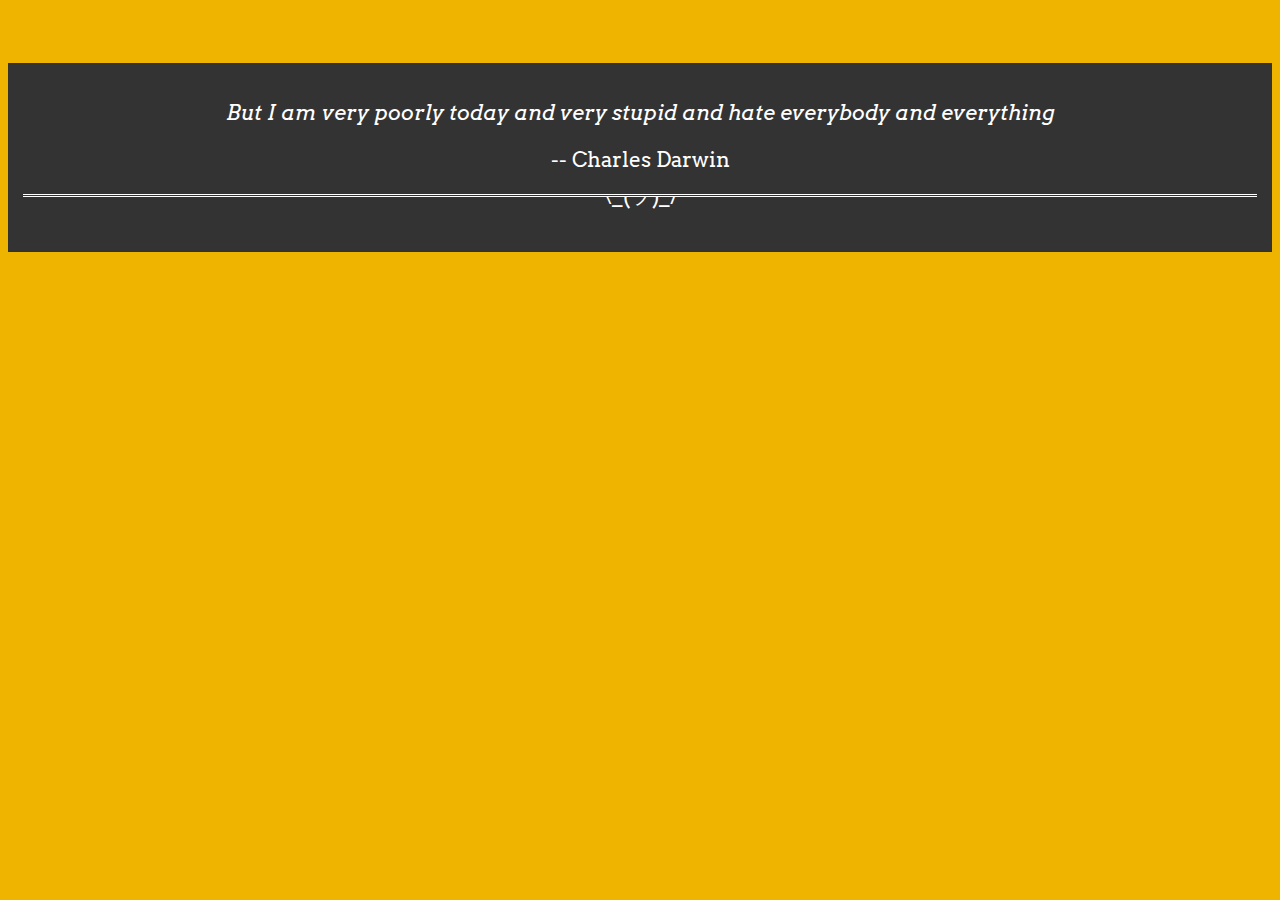
<file: e/01/index.html>
<!DOCTYPE HTML>
<html lang="en">
	  <head>
    <meta charset="utf-8">
    <title>1</title>

	<link href="//netdna.bootstrapcdn.com/font-awesome/4.0.3/css/font-awesome.css" rel="stylesheet">


    <link rel="stylesheet" href="/style.css">
  </head>

  <body>
	<div class="col-md-10 col-md-offset-1 main-body">
      
  <article>
    <p><em>But I am very poorly today and very stupid and hate everybody and everything</em></p>
<p>-- Charles Darwin</p>
<hr />

  </article>

    </div>
  </body>
</html>
</file>
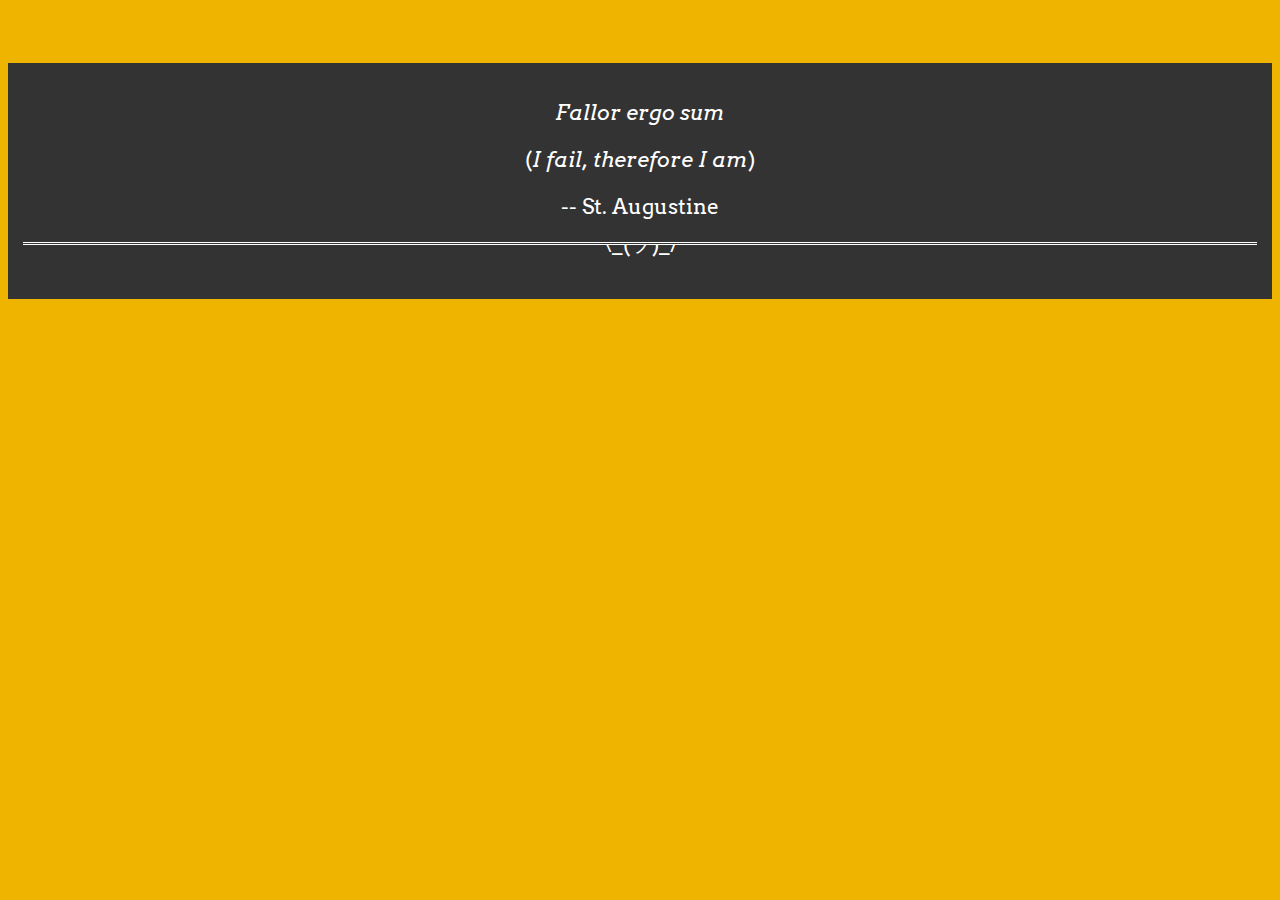
<file: e/02/index.html>
<!DOCTYPE HTML>
<html lang="en">
	  <head>
    <meta charset="utf-8">
    <title>2</title>

	<link href="//netdna.bootstrapcdn.com/font-awesome/4.0.3/css/font-awesome.css" rel="stylesheet">


    <link rel="stylesheet" href="/style.css">
  </head>

  <body>
	<div class="col-md-10 col-md-offset-1 main-body">
      
  <article>
    <p><em>Fallor ergo sum</em></p>
<p>(<em>I fail, therefore I am</em>)</p>
<p>-- St. Augustine</p>
<hr />

  </article>

    </div>
  </body>
</html>
</file>
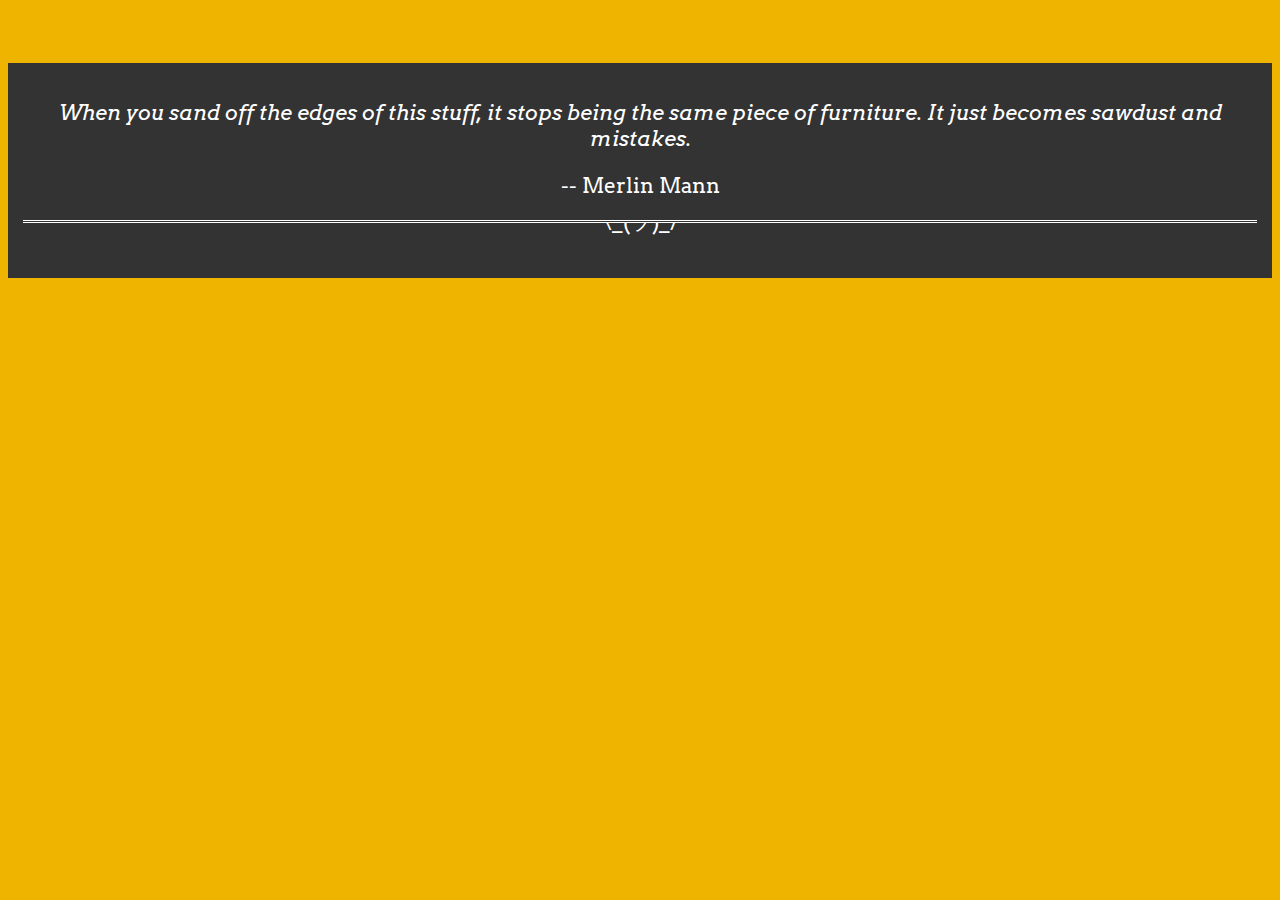
<file: e/03/index.html>
<!DOCTYPE HTML>
<html lang="en">
	  <head>
    <meta charset="utf-8">
    <title>3</title>

	<link href="//netdna.bootstrapcdn.com/font-awesome/4.0.3/css/font-awesome.css" rel="stylesheet">


    <link rel="stylesheet" href="/style.css">
  </head>

  <body>
	<div class="col-md-10 col-md-offset-1 main-body">
      
  <article>
    <p><em>When you sand off the edges of this stuff, it stops being the same piece of furniture. It just becomes sawdust and mistakes.</em></p>
<p>-- Merlin Mann</p>
<hr />

  </article>

    </div>
  </body>
</html>
</file>
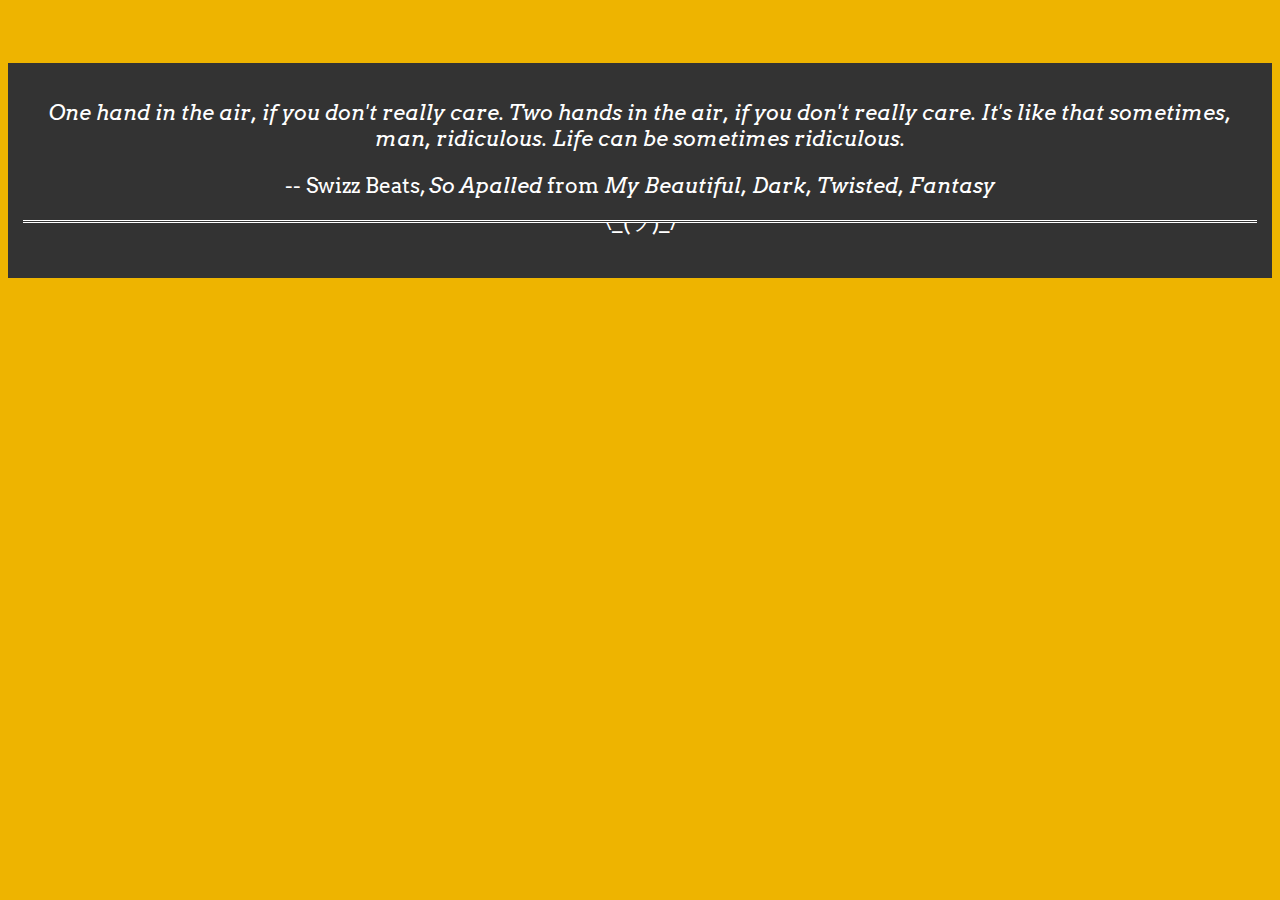
<file: e/04/index.html>
<!DOCTYPE HTML>
<html lang="en">
	  <head>
    <meta charset="utf-8">
    <title>4</title>

	<link href="//netdna.bootstrapcdn.com/font-awesome/4.0.3/css/font-awesome.css" rel="stylesheet">


    <link rel="stylesheet" href="/style.css">
  </head>

  <body>
	<div class="col-md-10 col-md-offset-1 main-body">
      
  <article>
    <p><em>One hand in the air, if you don't really care. Two hands in the air, if you don't really care. It's like that sometimes, man, ridiculous. Life can be sometimes ridiculous.</em></p>
<p>-- Swizz Beats, <em>So Apalled</em> from <em>My Beautiful, Dark, Twisted, Fantasy</em></p>
<hr />

  </article>

    </div>
  </body>
</html>
</file>
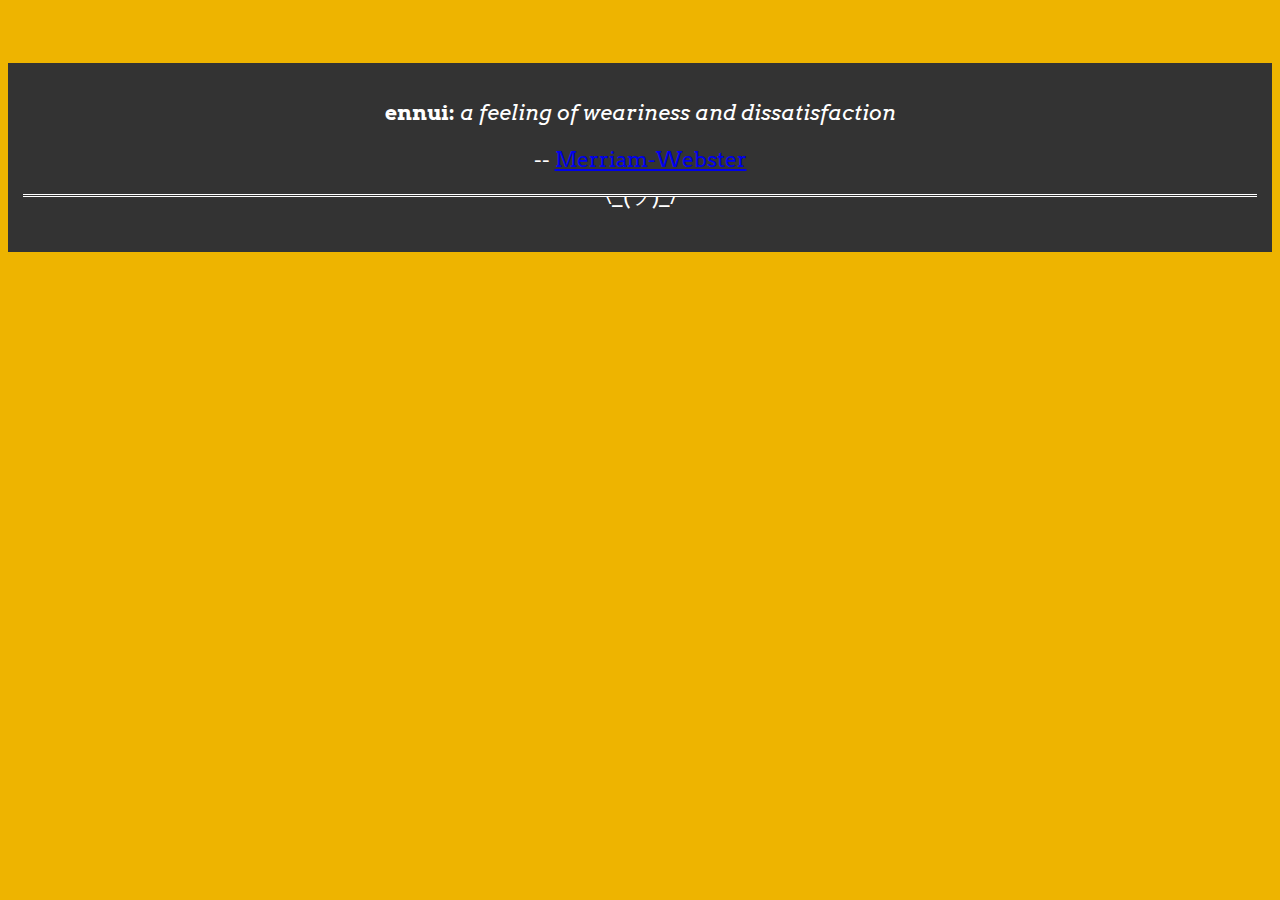
<file: e/06/index.html>
<!DOCTYPE HTML>
<html lang="en">
	  <head>
    <meta charset="utf-8">
    <title>6</title>

	<link href="//netdna.bootstrapcdn.com/font-awesome/4.0.3/css/font-awesome.css" rel="stylesheet">


    <link rel="stylesheet" href="/style.css">
  </head>

  <body>
	<div class="col-md-10 col-md-offset-1 main-body">
      
  <article>
    <p><strong>ennui:</strong> <em>a feeling of weariness and dissatisfaction</em></p>
<p>-- <a href="http://www.merriam-webster.com/dictionary/ennui">Merriam-Webster</a></p>
<hr />

  </article>

    </div>
  </body>
</html>
</file>
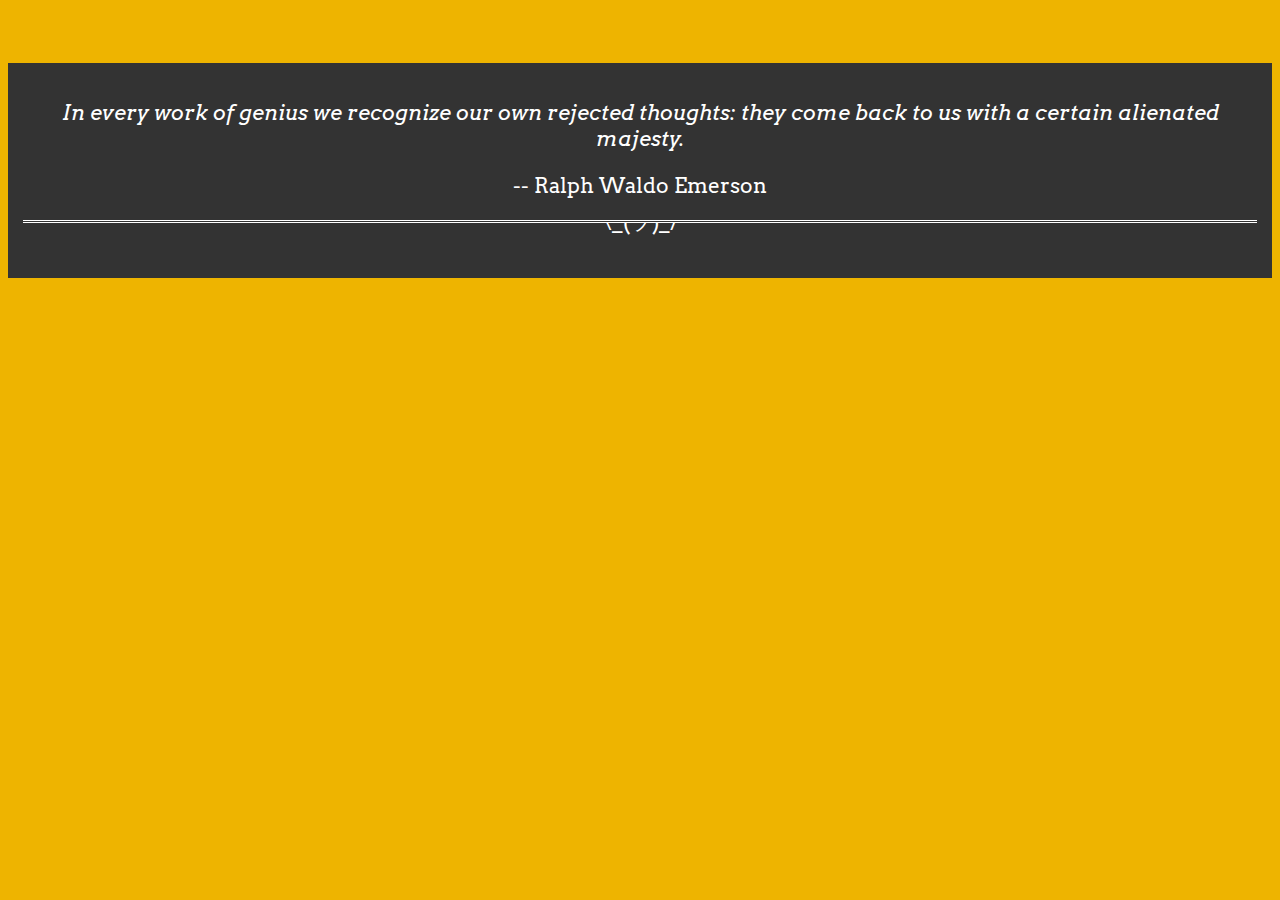
<file: e/07/index.html>
<!DOCTYPE HTML>
<html lang="en">
	  <head>
    <meta charset="utf-8">
    <title>7</title>

	<link href="//netdna.bootstrapcdn.com/font-awesome/4.0.3/css/font-awesome.css" rel="stylesheet">


    <link rel="stylesheet" href="/style.css">
  </head>

  <body>
	<div class="col-md-10 col-md-offset-1 main-body">
      
  <article>
    <p><em>In every work of genius we recognize our own rejected thoughts: they come back to us with a certain alienated majesty.</em></p>
<p>-- Ralph Waldo Emerson</p>
<hr />

  </article>

    </div>
  </body>
</html>
</file>
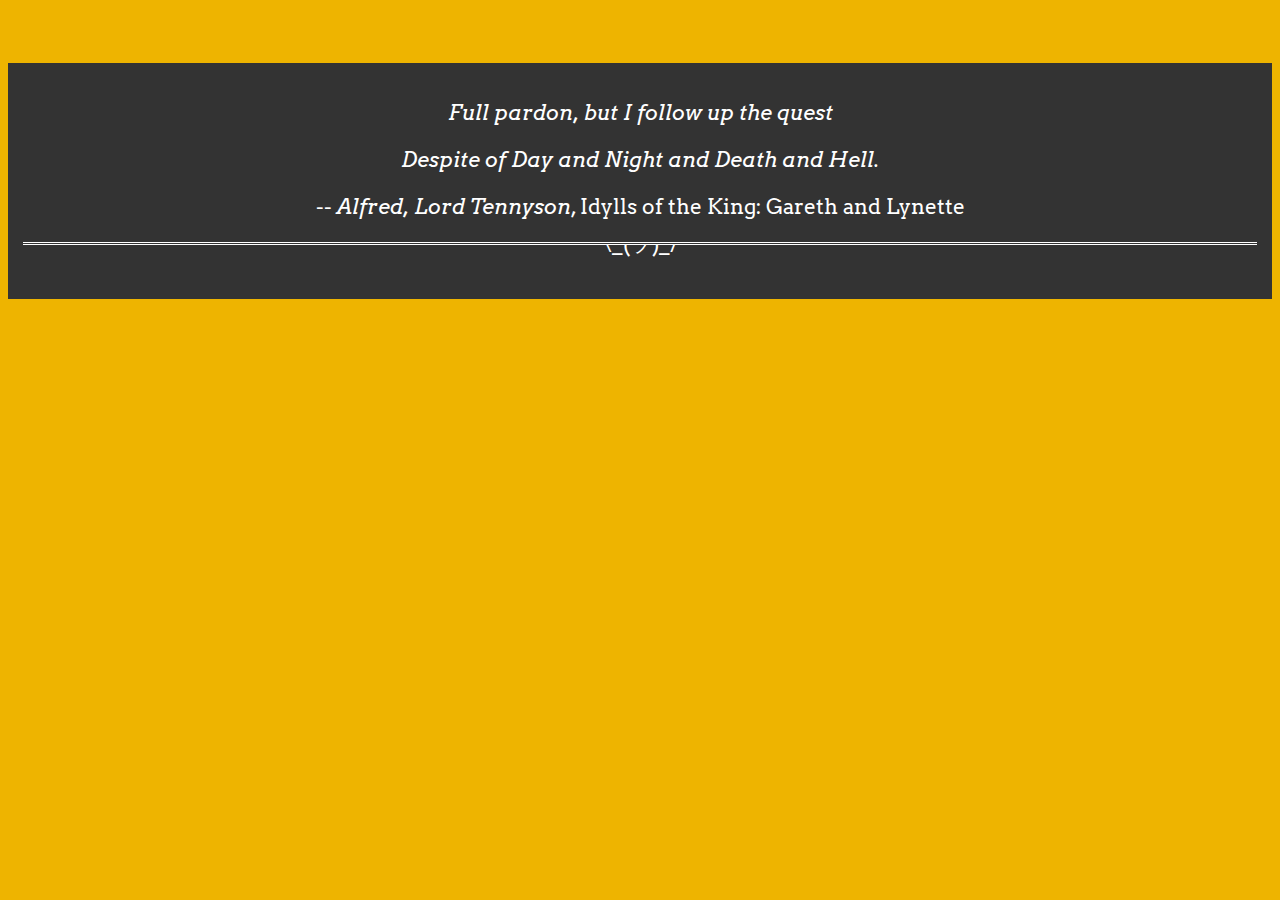
<file: e/08/index.html>
<!DOCTYPE HTML>
<html lang="en">
	  <head>
    <meta charset="utf-8">
    <title>8</title>

	<link href="//netdna.bootstrapcdn.com/font-awesome/4.0.3/css/font-awesome.css" rel="stylesheet">


    <link rel="stylesheet" href="/style.css">
  </head>

  <body>
	<div class="col-md-10 col-md-offset-1 main-body">
      
  <article>
    <p><em>Full pardon, but I follow up the quest</em></p>
<p><em>Despite of Day and Night and Death and Hell.</em></p>
<p>-- <em>Alfred, Lord Tennyson</em>, Idylls of the King: Gareth and Lynette</p>
<hr />

  </article>

    </div>
  </body>
</html>
</file>
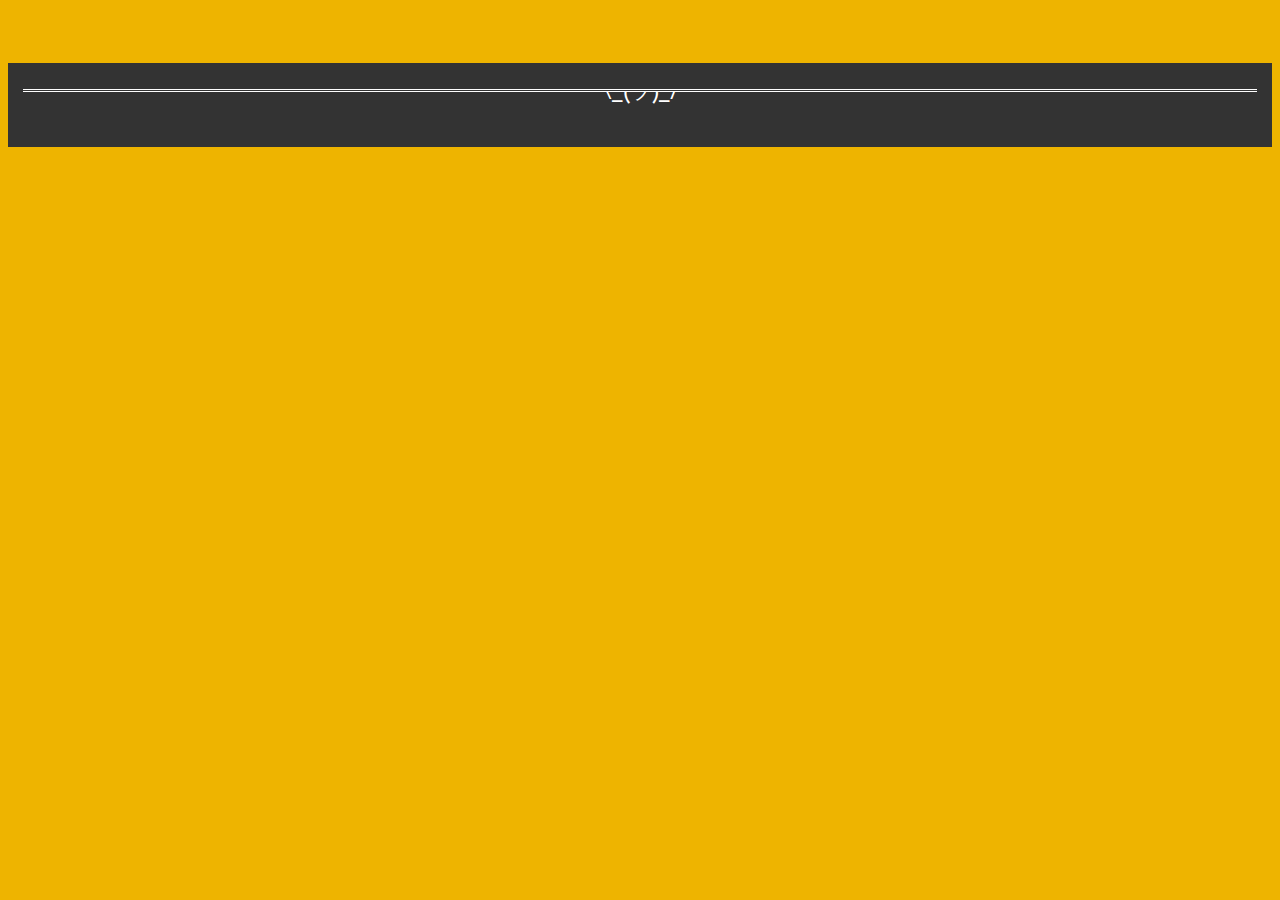
<file: e/09/index.html>
<!DOCTYPE HTML>
<html lang="en">
	  <head>
    <meta charset="utf-8">
    <title>9</title>

	<link href="//netdna.bootstrapcdn.com/font-awesome/4.0.3/css/font-awesome.css" rel="stylesheet">


    <link rel="stylesheet" href="/style.css">
  </head>

  <body>
	<div class="col-md-10 col-md-offset-1 main-body">
      
  <article>
    <script async src="//platform.twitter.com/widgets.js" charset="utf-8"></script>
<hr />

  </article>

    </div>
  </body>
</html>
</file>
<file: style.css>
@import url(http://fonts.googleapis.com/css?family=Arvo);
body {
	background-color: #EEB400;
	color: #FFF !important;
	font-family: 'Arvo', serif !important;
	font-weight: 400;
}
h2 *{
	font-family: 'Arvo', serif !important;
	font-weight: bold;
}
img {
  margin-left: auto;
  margin-right: auto;
  text-align: center;
}
.active {
	font-weight: bold;
	color: #FFF;
}
.main-body {
	background-color: #333;
	background-image: none;
  text-align: center;
	margin-top: 5%;
	margin-bottom: 5%;
	vertical-align: middle;
	font-size: 16pt;
	padding: 15px;
}

hr {
  padding: 0;
  border: none;
  border-top: medium double #FFF; */
  width: 75%;
  color: #FFF;
  text-align: center;
}
hr:after {
  /* content: "¯\\(-_-)/¯";*/
  content: "¯\\_(ツ)_/¯";
  display: inline-block;
  position: relative;
  top: -0.7em;
  font-size: 1em;
  padding: 0 0.25em;
	background-color: #333;
}
</file>
